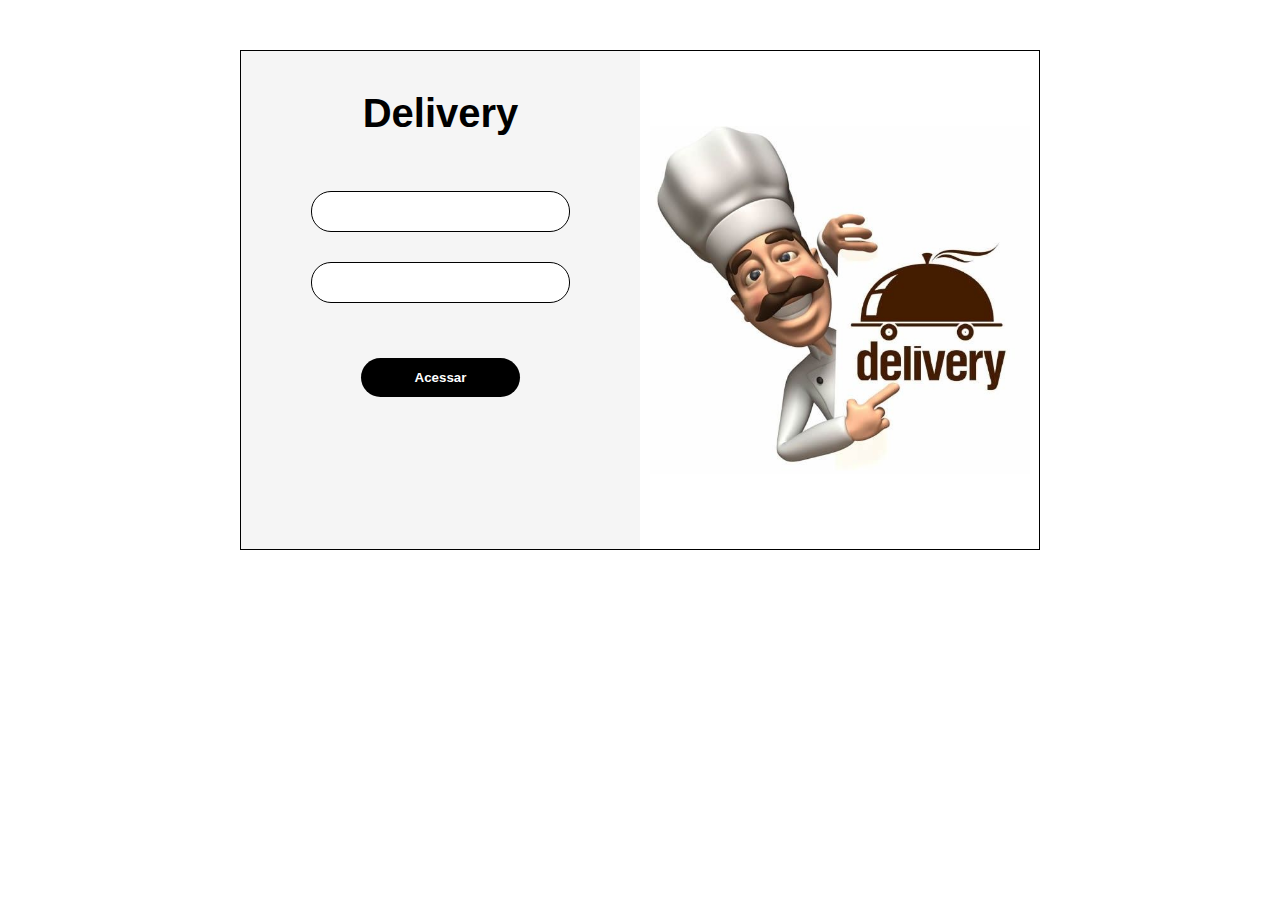
<file: index.html>
<!DOCTYPE html>
<html lang="en">
<head>
    <meta charset="UTF-8">
    <meta name="viewport" content="width=device-width, initial-scale=1.0">
    <title>Delivery</title>
    <link rel="stylesheet" href="style.css">
    <script src="script.js"></script>
</head>
<body>
    <div id="container" class="container">
        <form action="" class="form">
            <h1>Delivery</h1>
            <input id="email" name="email" type="email" class="box">
            <input id="password" name="password" type="password" class="box">
            <input id="submit" type="submit" value="Acessar" onclick="login(); return false;">
        </form>
        <div class="side">
            <img src="delivery.jpg" alt="Logo do sistema de delivery">
        </div>
    </div>
</body>
</html>
</file>
<file: style.css>
* {
  margin: 0;
  padding: 0;
  box-sizing: border-box;  
}

.container{
    border: 1px solid black;
    display: flex;
    height: 500px;
    width: 800px;
    margin: auto;
    margin-top: 50px;
}

.form{
  display: flex;
  flex-direction: column;
  width: 50%;
  align-items: center;
  background-color: whitesmoke;
}

.form h1{
  font-size: 40px;
  font-family: Impact, Haettenschweiler, 'Arial Narrow Bold', sans-serif;
  margin: 40px;
}

.box{
  padding: 12px;
  width: 65%;
  margin: 15px;
  border: 1px solid black;
  outline: none;
  border-radius: 20px;
}

#submit{
  padding: 12px 30px;
  width: 40%;
  margin-top: 40px;
  background-color: black;
  color: white;
  font-weight: bold;
  border: none;
  outline: none;
  border-radius: 20px;
}

#submit:hover{
  background-color: #750000;
}

.side{
  display: flex;
  justify-content: center;
  align-items: center;
  width: 50%;
  background-color: white;
}

.side img{
  width: 380px;
}
</file>
